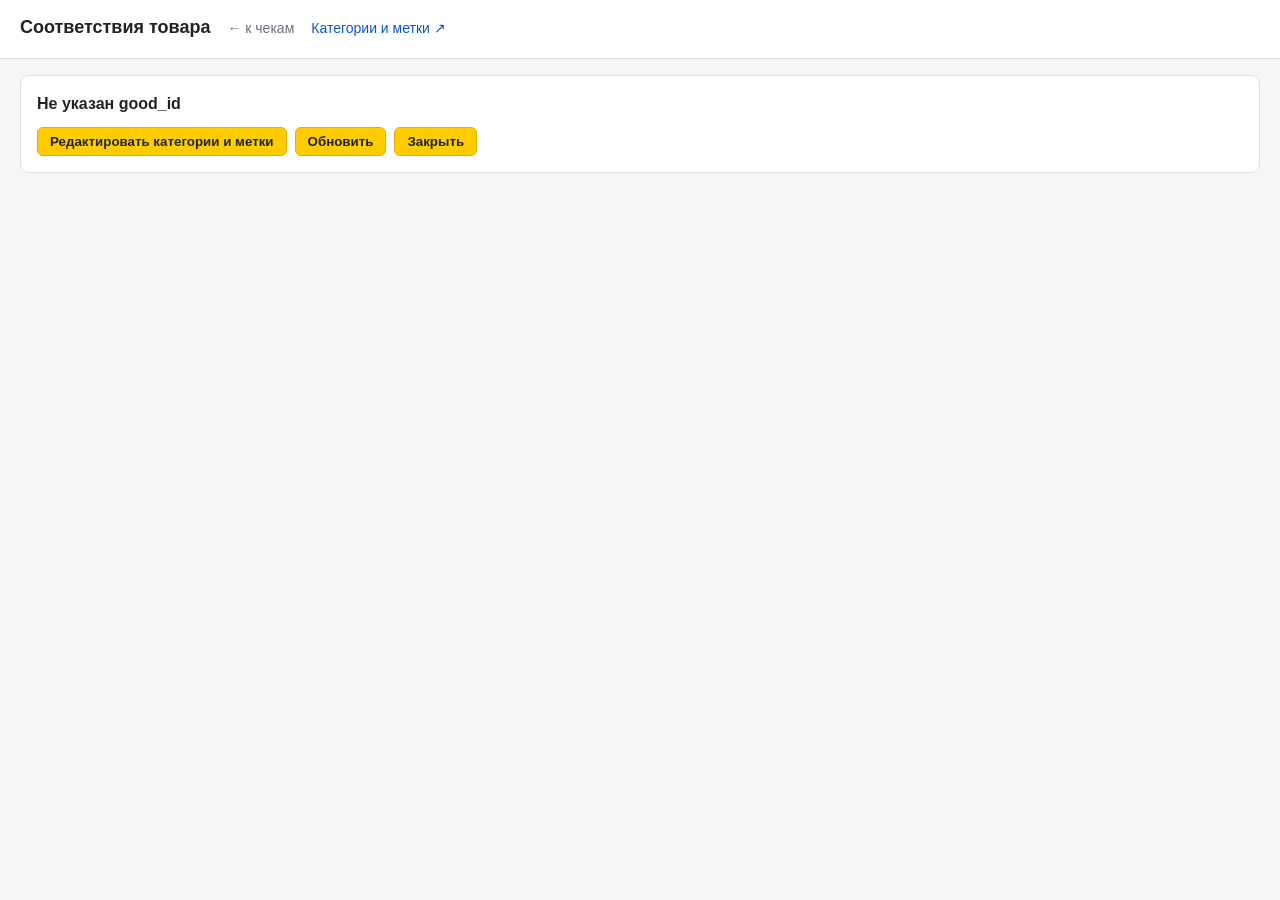
<file: templates/comparison.html>
<!DOCTYPE html>
<html lang="ru">
<head>
<meta charset="utf-8">
<title>Соответствия товара</title>

<link rel="stylesheet" href="/static/buttons.css">
<link rel="stylesheet" href="/static/common.css">
<link rel="stylesheet" href="/static/comparison.css">
</head>
<body>
<header>
  <h1>
    Соответствия товара
    <a href="/" id="nav-back">← к чекам</a>
    <a class="accent" href="/categories" target="_blank" rel="noopener">
      Категории и метки ↗
    </a>
  </h1>
</header>

<main>
  <div class="card">
    <div class="good" id="good-name">Загрузка…</div>
    <div id="rows"></div>
    <div class="toolbar">
      <button id="btn-open-categories" type="button">
        Редактировать категории и метки
      </button>
      <button id="btn-reload" type="button">Обновить</button>
      <button id="btn-close" class="close" type="button">Закрыть</button>
    </div>
  </div>

  <div class="card products-block" id="products-block" hidden>
    <h3>Привязанные товары</h3>
    <ul class="products-list" id="products-list"></ul>
  </div>

  <div id="status"></div>
</main>

<div id="change-modal" class="change-modal" hidden>
  <div class="change-backdrop" id="change-backdrop"></div>
  <div class="change-content">
    <h2>Сменить продукт</h2>
    <div class="hint">Выберите продукт из справочника для сырого наименования.</div>
    <div class="change-name" id="change-name"></div>
    <select id="change-select"></select>
    <div class="change-actions">
      <button id="change-cancel" class="close" type="button">Отмена</button>
      <button id="change-apply" type="button">Применить</button>
    </div>
  </div>
</div>


<script src="/static/common.js" defer></script>
<script src="/static/comparison.js" defer></script>
</body>
</html>
</file>
<file: static/buttons.css>
/* Единый стиль кнопок для всех страниц */
button, button.ghost, button.close, button.del, button.sm, button.del-row,
.icon-btn, .icon-btn.del, .icon-btn.edit, .modal-close, .type-toggle button {
  background: #ffcc00 !important;
  border: 1px solid #e0b200 !important;
  color: #1f2328 !important;
  border-radius: 6px !important;
  font-weight: 600 !important;
  cursor: pointer;
}
button:hover, button.ghost:hover, button.close:hover, button.del:hover, button.del-row:hover,
.icon-btn:hover, .modal-close:hover, .type-toggle button:hover {
  background: #e0b200 !important;
}
button:disabled { opacity: .5; cursor: not-allowed; }
.type-toggle button.active { background: #e0b200 !important; box-shadow: inset 0 0 0 2px #1f2328; }
</file>
<file: static/common.css>
/* ============================================================
 * common.css — общие стили для всех страниц
 * ============================================================ */

:root {
  --bg: #f5f6f8; --panel: #ffffff; --border: #dcdfe4;
  --accent: #ffcc00; --accent-dark: #e0b200;
  --text: #1f2328; --muted: #6b7280; --danger: #d33;
}
* { box-sizing: border-box; }
body { margin: 0; background: var(--bg); color: var(--text);
  font: 14px/1.45 -apple-system, Segoe UI, Roboto, Arial, sans-serif; }

header { background: var(--panel); border-bottom: 1px solid var(--border);
  padding: 14px 20px; }
h1 { margin: 0 0 10px; font-size: 18px; }
h1 a { color: #0a58ca; font-size: 14px; font-weight: 400;
  margin-left: 12px; text-decoration: none; }
h1 a:hover { color: #084298; text-decoration: underline; }

.controls { display: flex; flex-wrap: wrap; gap: 10px; align-items: center; }
.controls label { color: var(--muted); font-size: 13px; }

button { background: var(--accent); border: 1px solid var(--accent-dark);
  padding: 6px 12px; border-radius: 6px; cursor: pointer; font-weight: 600; }
button:hover { background: var(--accent-dark); }
button:disabled { opacity: .5; cursor: not-allowed; }
button.icon {
  padding: 6px 10px; min-width: 36px; text-align: center;
  font-size: 16px; line-height: 1;
}
button.ghost { background: #fff; border-color: var(--border); font-weight: 500; padding: 4px 10px; }
button.ghost:hover { background: #f0f1f3; }

input[type=date] { padding: 5px 8px; border: 1px solid var(--border); border-radius: 6px; }

#status { margin-top: 8px; color: var(--muted); font-size: 13px; min-height: 18px; }
#fns-limit { color: var(--muted); font-size: 13px; }

main { padding: 16px 20px; }

/* ---------- badge ---------- */
.badge { display: inline-block; padding: 1px 8px; border-radius: 10px;
  font-size: 12px; font-weight: 600; white-space: nowrap; }
.badge.ok { background: #dafbe1; color: #1a7f37; }
.badge.wait { background: #fff4cc; color: #7a5a00; }
.badge.err { background: #ffe1e1; color: #b42318; }
.badge.manual { background: #e1edff; color: #0a58ca; }
.badge.none { background: #eceef1; color: #6b7280; }

/* ---------- модалка ---------- */
.modal { position: fixed; inset: 0; z-index: 100;
  display: flex; align-items: center; justify-content: center; }
.modal[hidden] { display: none; }
.modal-backdrop { position: absolute; inset: 0;
  background: rgba(15, 20, 30, 0.45); }
.modal-content {
  position: relative; background: #fff; border-radius: 10px;
  width: min(1100px, 95vw); height: min(820px, 92vh);
  box-shadow: 0 24px 64px rgba(0,0,0,0.35);
  display: flex; overflow: hidden;
}
.modal-content iframe {
  flex: 1; border: 0; width: 100%; height: 100%;
  background: #f5f6f8;
}
.modal-close {
  position: absolute; top: 8px; right: 8px; z-index: 2;
  width: 34px; height: 34px; padding: 0; font-size: 16px;
  background: #fff; border: 1px solid var(--border); border-radius: 6px;
  box-shadow: 0 1px 4px rgba(0,0,0,0.12);
}
.modal-close:hover { background: #ffecec; border-color: #f0c8c8; color: var(--danger); }

/* ---------- всплывающая подсказка ---------- */
.good-tip {
  position: fixed; z-index: 200; pointer-events: none;
  background: #1f2328; color: #f5f6f8; border-radius: 6px;
  padding: 8px 10px; font-size: 12px; line-height: 1.5;
  max-width: 340px; box-shadow: 0 6px 20px rgba(0,0,0,0.30);
  white-space: normal;
}
.good-tip[hidden] { display: none; }
.good-tip .tip-title { font-weight: 600; margin-bottom: 4px;
  border-bottom: 1px solid #3a3f45; padding-bottom: 4px; }
.good-tip .row { display: flex; gap: 6px; }
.good-tip .cat { color: #ffcc00; flex-shrink: 0; }
.good-tip .val { color: #ffffff; }
.good-tip .none { color: #9aa0a6; font-style: italic; }
.good-tip .empty-tip { color: #9aa0a6; font-style: italic; }

/* ============================================================
 * Расширение common.css — общие стили страниц (кроме главной)
 * ============================================================ */

/* карточка */
.card { background: var(--panel); border: 1px solid var(--border);
  border-radius: 8px; padding: 16px; margin-bottom: 16px; }

/* строки формы */
.row { display: flex; gap: 12px; flex-wrap: wrap; align-items: center; }
.row label { color: var(--muted); font-size: 13px; }

/* универсальная таблица (не путать с main table на index) */
main table { width: 100%; border-collapse: collapse;
  background: var(--panel); border: 1px solid var(--border);
  border-radius: 8px; overflow: hidden; }
main th, main td { padding: 6px 10px; text-align: left;
  border-bottom: 1px solid var(--border); font-size: 13px; }
main th { background: #fafbfc; font-weight: 600; }
main tr:last-child td { border-bottom: none; }
td.num, th.num { text-align: right; white-space: nowrap; }
.swatch { display: inline-block; width: 12px; height: 12px;
  border-radius: 2px; margin-right: 6px; vertical-align: middle; }

/* универсальные поля ввода */
input[type=text], input[type=number], input[type=datetime-local], select {
  padding: 6px 10px; border: 1px solid var(--border);
  border-radius: 6px; font: inherit; background: #fff;
}

/* чекбокс с подписью */
.check { display: flex; align-items: center; gap: 6px;
  color: var(--muted); font-size: 13px; }

/* readonly-значение */
.readonly {
  display: inline-block; padding: 6px 10px;
  background: #f0f1f3; border: 1px solid var(--border);
  border-radius: 6px; color: #3a3f45;
  font: inherit;
}

/* подтверждение в статусе */
.saved { color: #1a7f37; }
#status.ok { color: #1a7f37; }
#status.err { color: var(--danger); }

/* панель кнопок */
.toolbar { display: flex; gap: 8px; align-items: center;
  margin-top: 8px; flex-wrap: wrap; }
button.sm { padding: 4px 10px; font-size: 13px; }
button.close { background: #fff; border: 1px solid var(--border); color: var(--text); }
button.close:hover { background: #f0f1f3; }
button.del { background: #fff; color: var(--danger);
  border-color: #f0c8c8; padding: 2px 8px; font-size: 12px; }
button.del:hover { background: #ffecec; }
</file>
<file: static/comparison.css>
/* comparison.css — стили страницы (авто-экстракция) */

:root {
    --bg: #f5f6f8; --panel: #ffffff; --border: #dcdfe4;
    --accent: #ffcc00; --accent-dark: #e0b200;
    --text: #1f2328; --muted: #6b7280; --danger: #d33;
  }
  * { box-sizing: border-box; }
  body { margin: 0; background: var(--bg); color: var(--text);
    font: 14px/1.45 -apple-system, Segoe UI, Roboto, Arial, sans-serif; }
  header { background: var(--panel); border-bottom: 1px solid var(--border);
    padding: 14px 20px; }
  h1 { margin: 0 0 4px; font-size: 18px; padding-right: 40px; }
  h1 a { color: var(--muted); font-size: 14px; font-weight: 400;
    margin-left: 12px; text-decoration: none; }
  h1 a:hover { color: var(--text); text-decoration: underline; }
  h1 a.accent { color: #0a58ca; }
  h1 a.accent:hover { color: #084298; }
  main { padding: 16px 20px; }
  .card { background: var(--panel); border: 1px solid var(--border);
    border-radius: 8px; padding: 16px; margin-bottom: 16px; }
  .good { font-size: 16px; font-weight: 600; margin-bottom: 4px; }

  /* ---- каскад селектов по категории ---- */
  .cat-block {
    padding: 14px 0;
    border-bottom: 1px dashed var(--border);
  }
  .cat-block:last-child { border-bottom: none; padding-bottom: 0; }
  .cat-block:first-child { padding-top: 0; }
  .cat-title {
    font-weight: 600; font-size: 15px;
    margin-bottom: 8px; display: flex;
    align-items: center; gap: 8px;
  }
  .levels { display: flex; flex-direction: column; gap: 6px; }
  .level { display: flex; align-items: center; gap: 8px; }
  .level .lvl-label {
    color: var(--muted); font-size: 12px; min-width: 60px;
  }
  .level select {
    padding: 6px 10px; border: 1px solid var(--border);
    border-radius: 6px; font: inherit; background: #fff;
    flex: 1 1 auto; max-width: 520px;
  }
  .level select:focus { outline: 2px solid var(--accent); outline-offset: -1px; }
  .level select:disabled { background: #f0f1f3; color: var(--muted); }
  .level .chosen-mark {
    color: #1a7f37; font-weight: 700; font-size: 12px; min-width: 14px;
  }

  #status { margin-top: 8px; color: var(--muted); font-size: 13px;
    min-height: 18px; }
  .empty { color: var(--muted); font-style: italic; padding: 8px 0; }
  .empty a { color: #0a58ca; }
  .saved { color: #1a7f37; }
  .toolbar { display: flex; gap: 8px; align-items: center;
    margin-top: 12px; flex-wrap: wrap; }
  button {
    background: var(--accent); border: 1px solid var(--accent-dark);
    padding: 6px 12px; border-radius: 6px; cursor: pointer; font-weight: 600;
  }
  button:hover { background: var(--accent-dark); }
  button.close {
    background: #fff; border: 1px solid var(--border); color: var(--text);
  }
  button.close:hover { background: #f0f1f3; }
  button.sm { padding: 4px 10px; font-size: 13px; }
  button.del { background: #fff; color: var(--danger);
    border-color: #f0c8c8; padding: 4px 10px; font-size: 13px; }
  button.del:hover { background: #ffecec; }

  /* ---- блок привязанных products ---- */
  .products-block h3 { margin: 0 0 10px; font-size: 15px; }
  .products-list { list-style: none; padding: 0; margin: 0;
    border-top: 1px solid var(--border); }
  .products-list li {
    display: flex; align-items: center; gap: 8px;
    padding: 8px 2px; border-bottom: 1px solid var(--border);
  }
  .products-list li:last-child { border-bottom: none; }
  .products-list .product-name { flex: 1 1 auto; min-width: 0;
    overflow: hidden; text-overflow: ellipsis; white-space: nowrap; }
  .products-list .actions { display: flex; gap: 6px; }

  /* ---- модалка смены продукта ---- */
  .change-modal { position: fixed; inset: 0; z-index: 200;
    display: flex; align-items: center; justify-content: center; }
  .change-modal[hidden] { display: none; }
  .change-backdrop { position: absolute; inset: 0;
    background: rgba(15, 20, 30, 0.45); }
  .change-content {
    position: relative; background: #fff; border-radius: 10px;
    width: min(560px, 92vw); padding: 20px 22px;
    box-shadow: 0 24px 64px rgba(0,0,0,0.35);
  }
  .change-content h2 { margin: 0 0 8px; font-size: 16px; }
  .change-content .hint { color: var(--muted); font-size: 13px;
    margin-bottom: 10px; }
  .change-name { font-weight: 600; margin-bottom: 12px; }
  .change-content select { width: 100%; max-width: none; }
  .change-actions { display: flex; gap: 8px; justify-content: flex-end;
    margin-top: 16px; }
</file>
